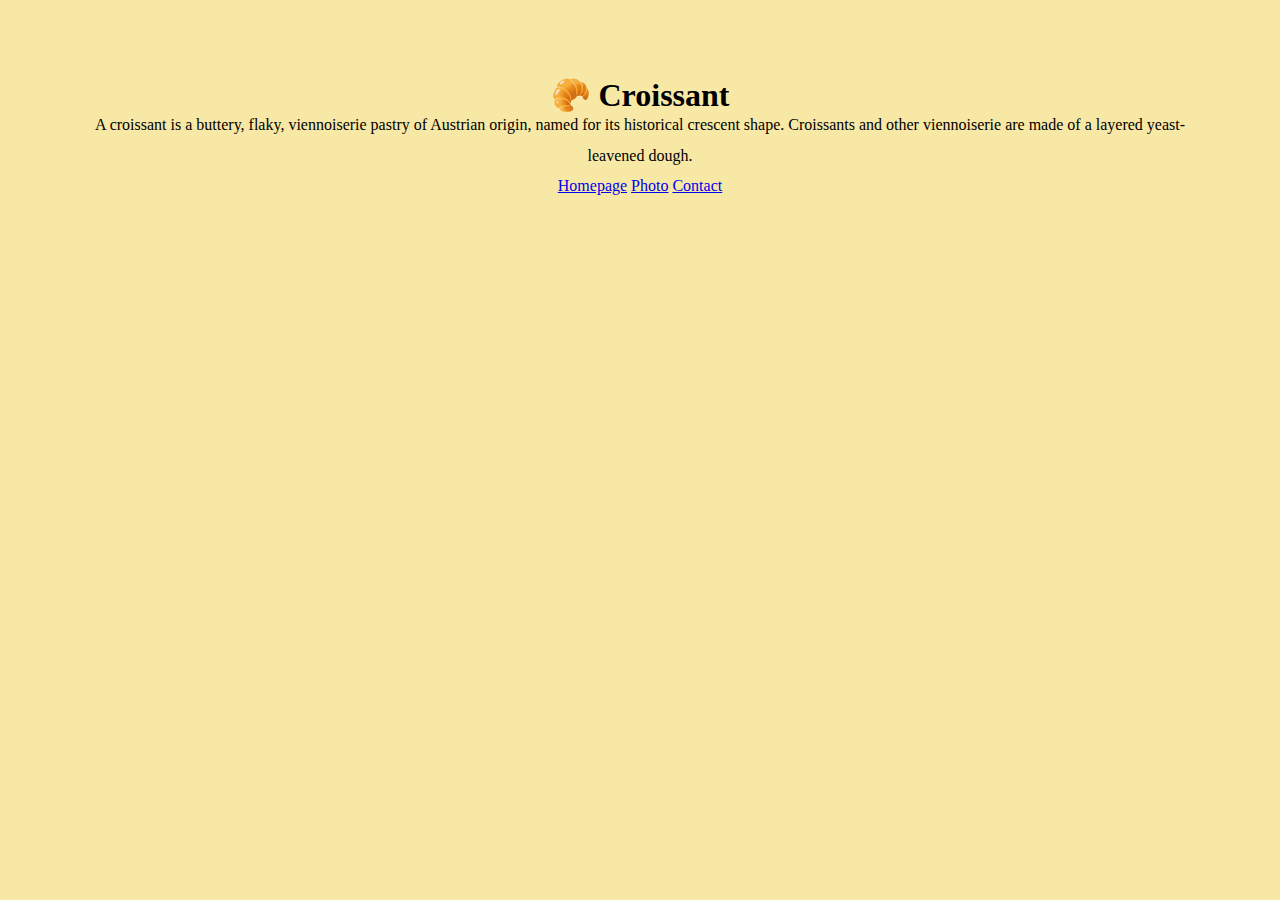
<file: index.html>
<!DOCTYPE html>
<html lang="en">
  <head>
    <meta charset="UTF-8" />
    <meta name="viewport" content="width=device-width, initial-scale=1.0" />
    <title>Croissant - Home Page</title>
    <link rel="stylesheet" href="/CSS/style.css" />
  </head>
  <body>
    <h1>🥐 Croissant</h1>
    <p>
        A croissant is a buttery, flaky, viennoiserie pastry of Austrian origin, named for its historical crescent shape. Croissants and other viennoiserie are made of a layered yeast-leavened dough.
    </p>
    <footer>
      <a href="/" title="Home"> Homepage</a>
      <a href="/photo.html" title="Croissant photo"> Photo</a>
      <a href="/contact.html" title="Contact Croissant.com"> Contact</a>
    </footer>
    
    
  </body>
</html>
</file>
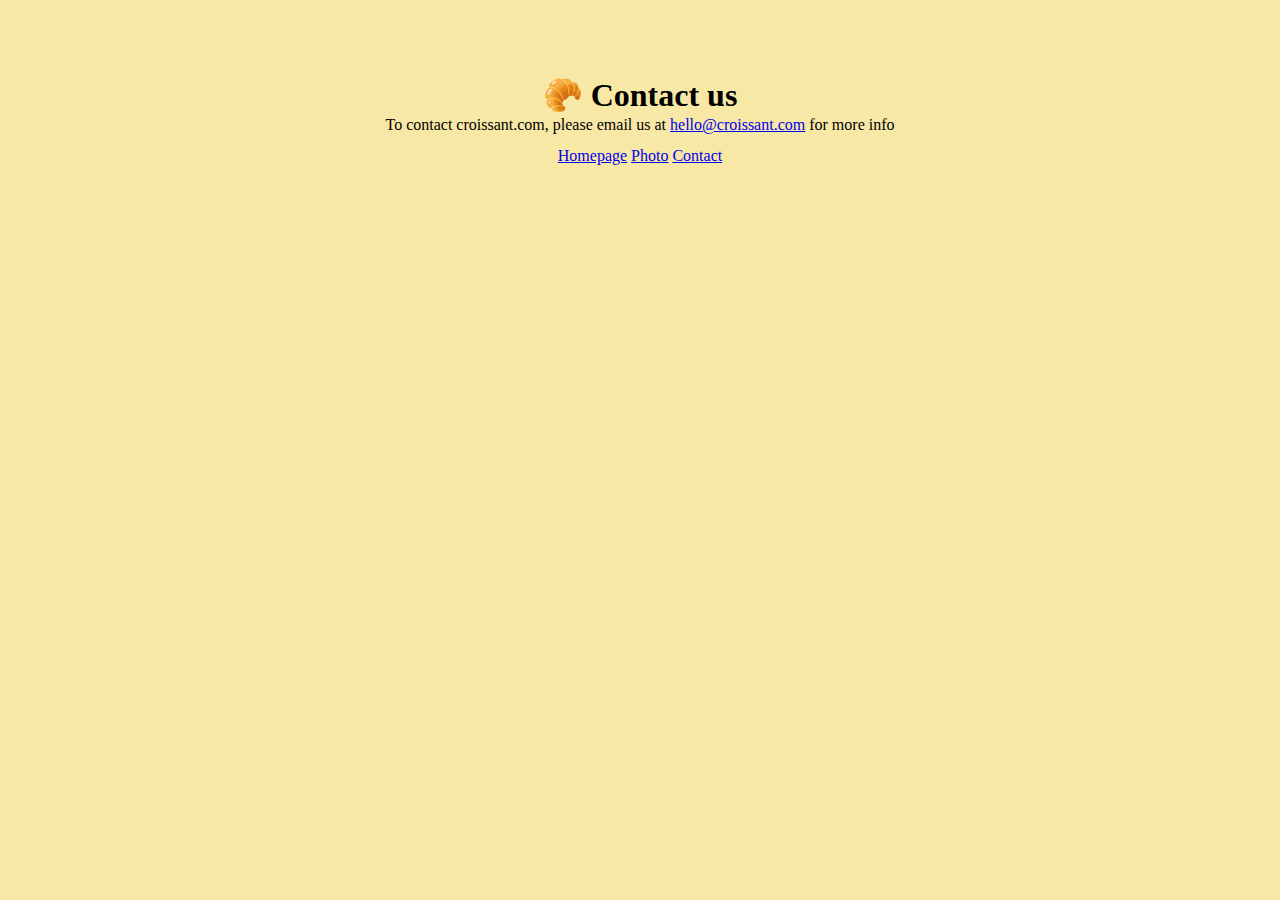
<file: contact.html>
<!DOCTYPE html>
<html lang="en">
  <head>
    <meta charset="UTF-8" />
    <meta name="viewport" content="width=device-width, initial-scale=1.0" />
    <title>Croissant - Contact Page</title>
    <link rel="stylesheet" href="/CSS/style.css" />
  </head>
  <body>
    <h1>🥐 Contact us</h1>
    <p>
      To contact croissant.com, please email us at
      <a href="mailto:hello@croissant.com" title="contact us by email">hello@croissant.com</a>
      for more info
    </p>
    <footer>
      <a href="/" title="Home"> Homepage</a>
      <a href="/photo.html" title="Croissant photo"> Photo</a>
      <a href="/contact.html" title="Contact Croissant.com"> Contact</a>
    </footer>
  </body>
</html>
</file>
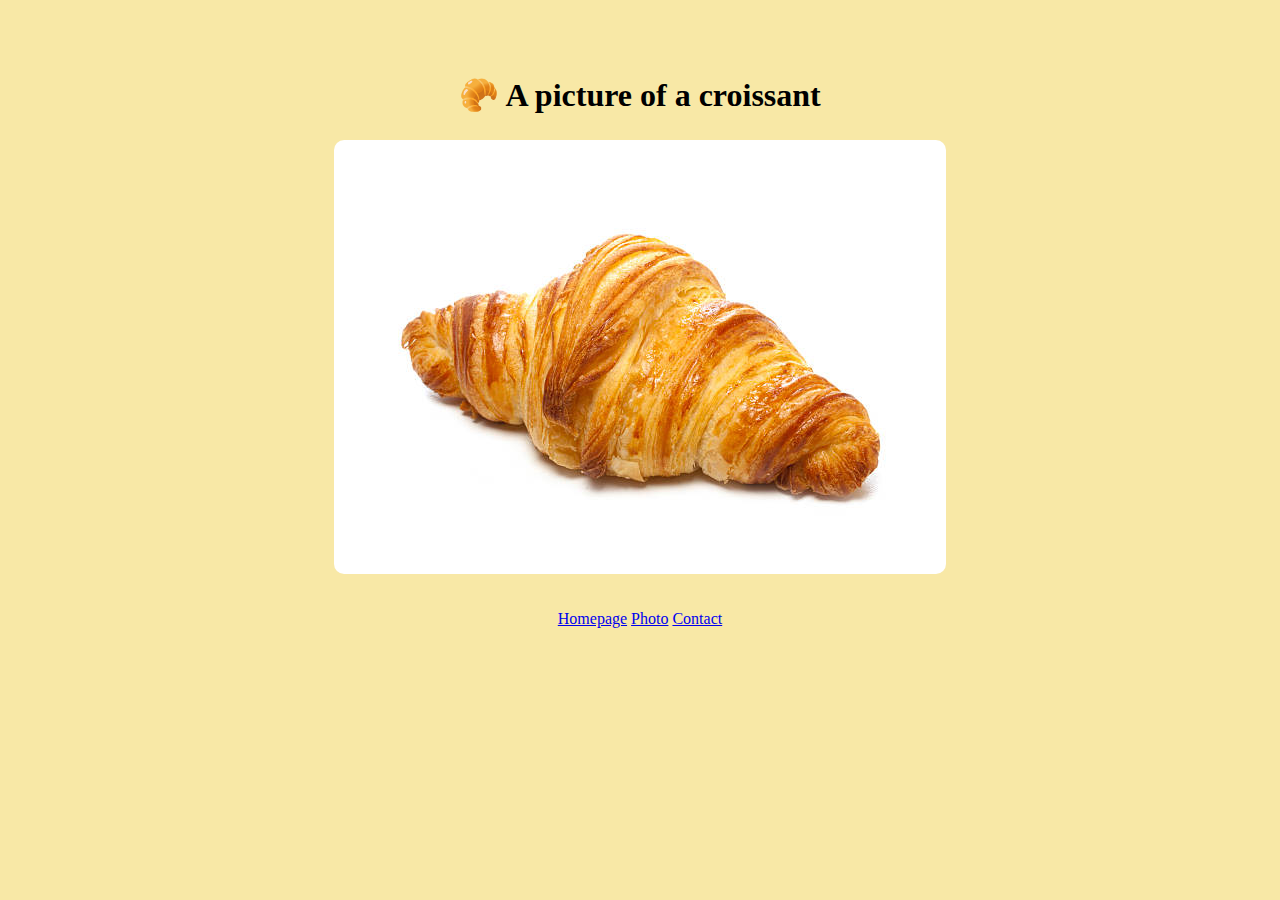
<file: photo.html>
<!DOCTYPE html>
<html lang="en">
  <head>
    <meta charset="UTF-8" />
    <meta name="viewport" content="width=device-width, initial-scale=1.0" />
    <title>Croissant - Photo Page</title>
    <link rel="stylesheet" href="CSS/style.css" />
  </head>
  <body>
    <h1>🥐 A picture of a croissant</h1>
    <img src="/images/croissant.jpg" alt="Homemade croissant" class="croissant-photo">
    <footer>
      <a href="/" title="Home"> Homepage</a>
      <a href="/photo.html" title="Croissant photo"> Photo</a>
      <a href="/contact.html" title="Contact Croissant.com"> Contact</a>
    </footer>
  </body>
</html>
</file>
<file: CSS/style.css>
* {
  margin: 0;
  padding: 0;
  box-sizing: border-box;
}
body {
  background: #f8e8a6;
  padding: 5rem;
  text-align: center;
  line-height: 1.9rem;
}

footer {
  text-align: center;
}
.croissant-photo {
  max-width: 100%;
  border-radius: 10px;
  display: block;
  margin: 30px auto;
}
</file>
